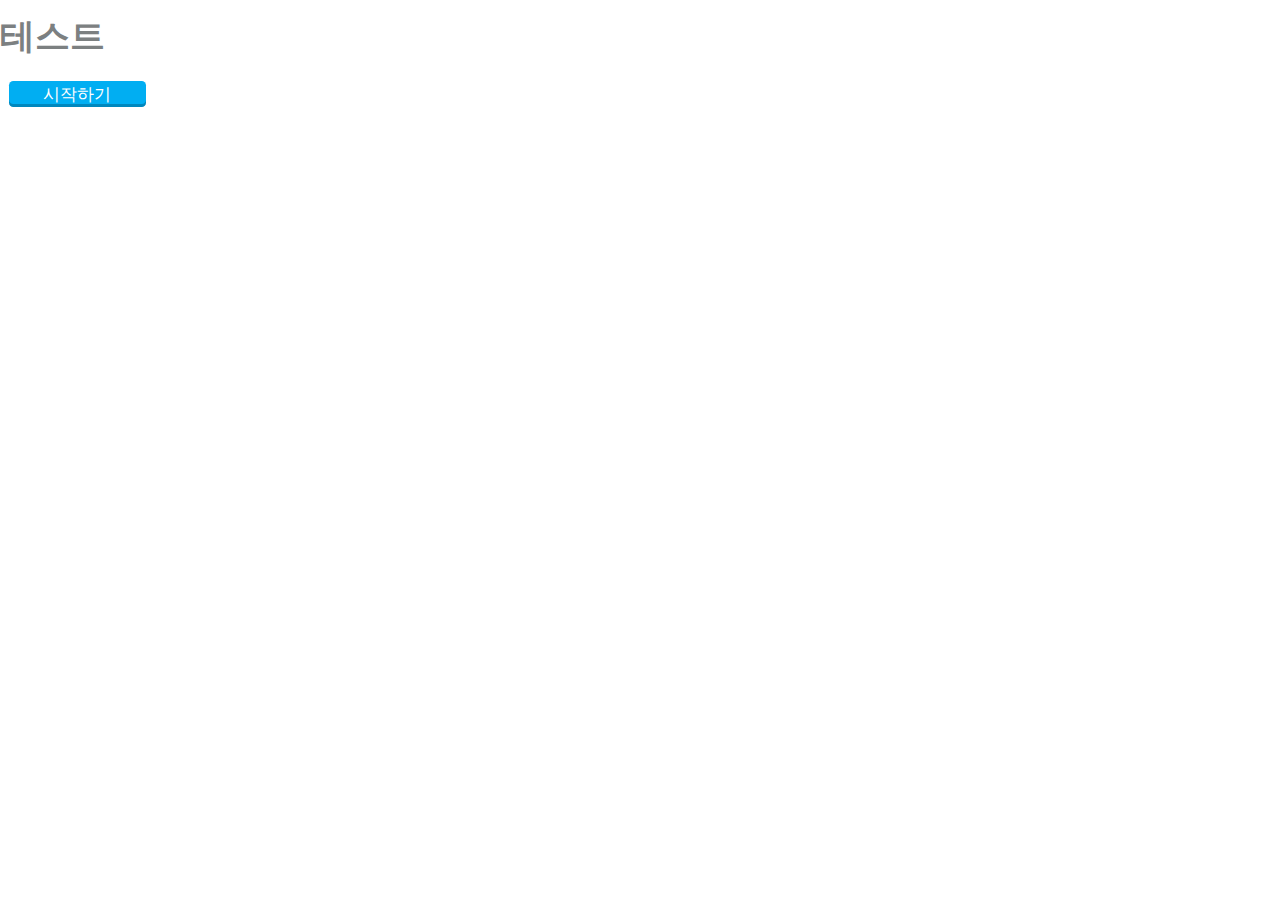
<file: index.html>
<!DOCTYPE html>
<html lang="ko">

<!-- Head -->
<head>
    <meta charset="UTF-8">
    <meta http-equiv="X-UA-Compatible" content="IE=edge">
    <meta name="viewport" content="width=device-width, initial-scale=1.0">
    <title>테스트</title>
    <link rel="stylesheet" href="style.css">
</head>

<!-- Body -->
<body>
    <section class="intro-section">
        <h1>테스트</h1>
        <a href="test.html" class="button-label blue">시작하기</a>
    </section>
    <footer>
        <!-- Go to www.addthis.com/dashboard to customize your tools -->
        <div class="addthis_inline_share_toolbox_e947"></div>
        <!-- Go to www.addthis.com/dashboard to customize your tools -->
        <script type="text/javascript" src="//s7.addthis.com/js/300/addthis_widget.js#pubid=ra-625c40f7dc8d7952"></script>
        <ins class="kakao_ad_area" style="display:none;" 
        data-ad-unit    = "DAN-DEUXa8bia7gGqJMR"
        data-ad-width   = "320" 
        data-ad-height  = "100"></ins>
        <script type="text/javascript" src="//t1.daumcdn.net/kas/static/ba.min.js" async></script>
    </footer>
</body>
</html>
</file>
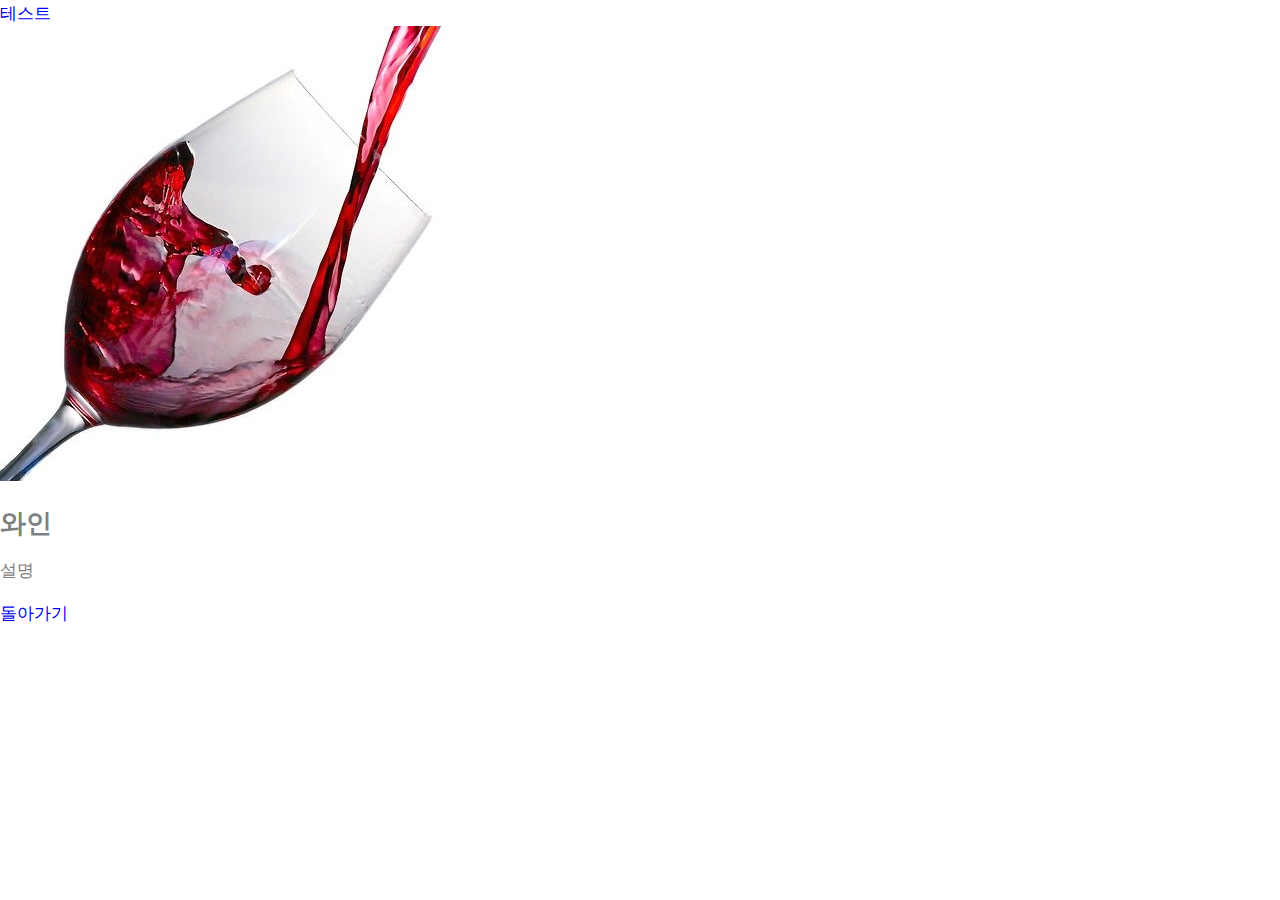
<file: result_1.html>
<!DOCTYPE html>
<html lang="ko">
<head>
    <meta charset="UTF-8">
    <meta http-equiv="X-UA-Compatible" content="IE=edge">
    <meta name="viewport" content="width=device-width, initial-scale=1.0">
    <title>테스트</title>
    <link rel="stylesheet" href="style.css">
</head>
<body>
    <header>
        <a href="index.html">테스트</a>
    </header>
    <section>
        <img src="img/wine.jpg" alt="와인">
        <h2>와인</h2>
        <p>설명</p>
        <a href="index.html">돌아가기</a>
    </section>
    <footer>
        <ins class="kakao_ad_area" style="display:none;" 
        data-ad-unit    = "DAN-DEUXa8bia7gGqJMR"
        data-ad-width   = "320" 
        data-ad-height  = "100"></ins>
        <script type="text/javascript" src="//t1.daumcdn.net/kas/static/ba.min.js" async></script>
    </footer>
</body>
</html>
</file>
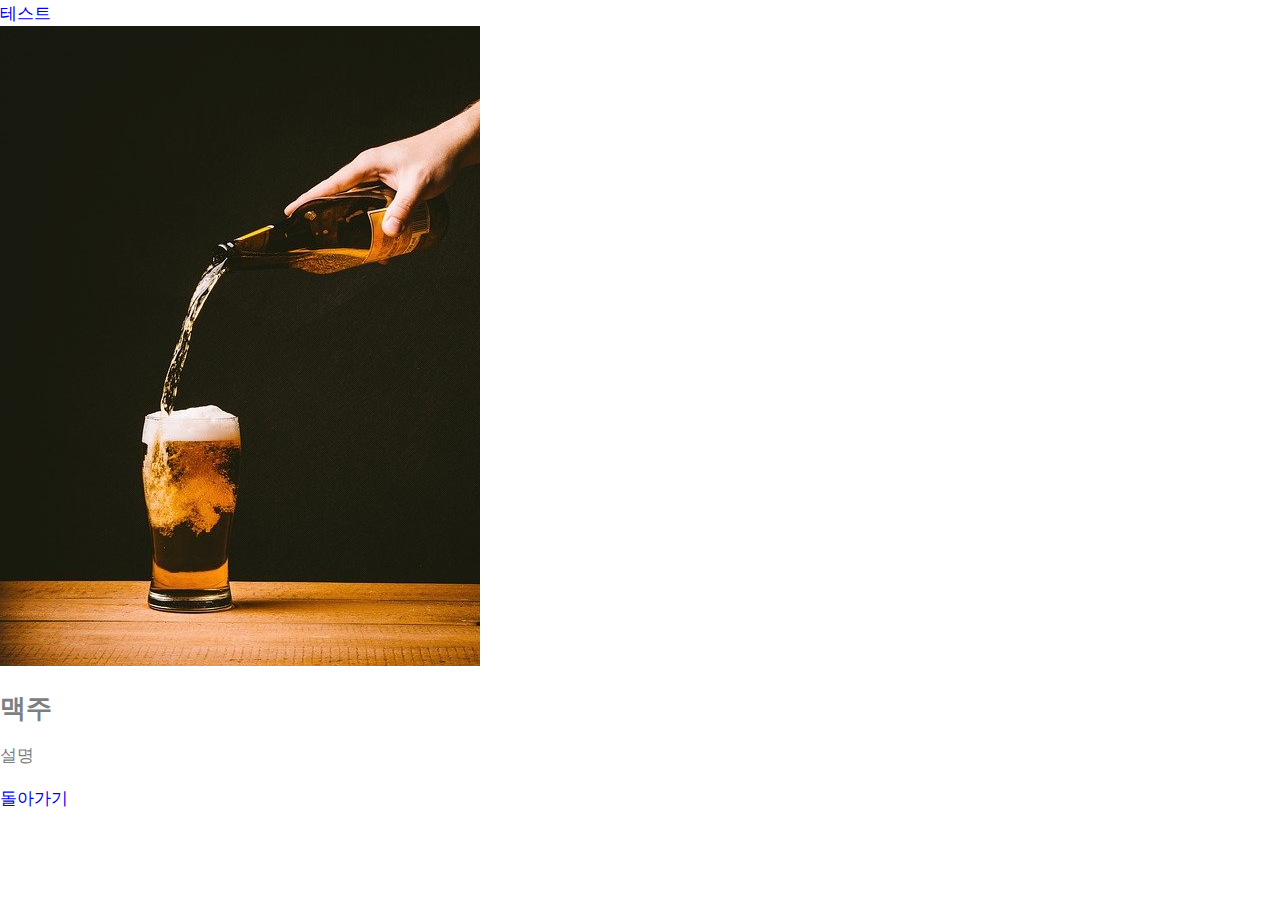
<file: result_2.html>
<!DOCTYPE html>
<html lang="ko">
<head>
    <meta charset="UTF-8">
    <meta http-equiv="X-UA-Compatible" content="IE=edge">
    <meta name="viewport" content="width=device-width, initial-scale=1.0">
    <title>테스트</title>
    <link rel="stylesheet" href="style.css">
</head>
<body>
    <header>
        <a href="index.html">테스트</a>
    </header>
    <section>
        <img src="img/beer.jpg" alt="맥주">
        <h2>맥주</h2>
        <p>설명</p>
        <a href="index.html">돌아가기</a>
    </section>
    <footer>
        <ins class="kakao_ad_area" style="display:none;" 
        data-ad-unit    = "DAN-DEUXa8bia7gGqJMR"
        data-ad-width   = "320" 
        data-ad-height  = "100"></ins>
        <script type="text/javascript" src="//t1.daumcdn.net/kas/static/ba.min.js" async></script>
    </footer>
</body>
</html>
</file>
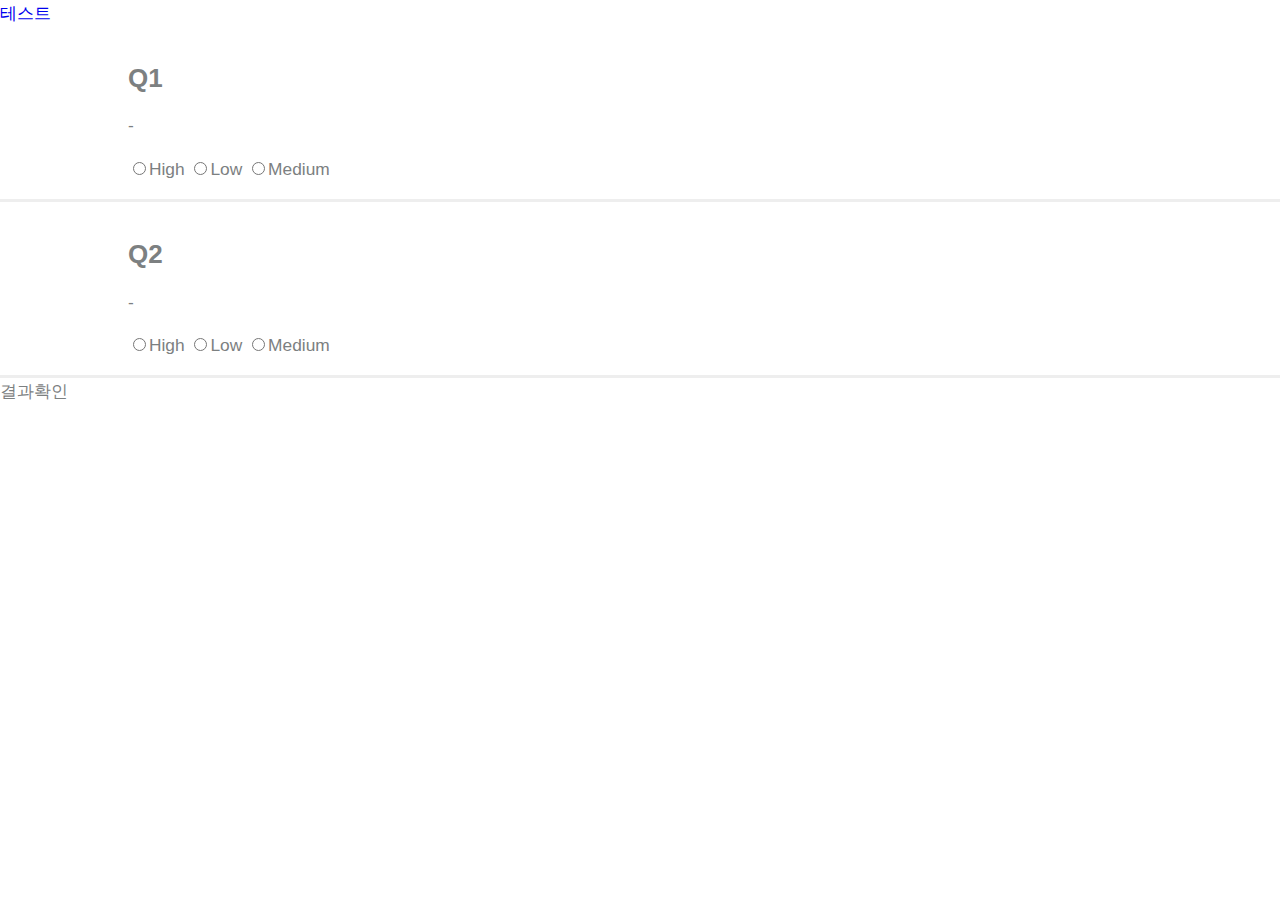
<file: test.html>
<!DOCTYPE html>
<html lang="ko">
<head>
    <meta charset="UTF-8">
    <meta http-equiv="X-UA-Compatible" content="IE=edge">
    <meta name="viewport" content="width=device-width, initial-scale=1.0">
    <title>테스트</title>
    <link rel="stylesheet" href="style.css">
</head>
<body>
    <header>
        <a href="index.html">테스트</a>
    </header>
    <section>
        <article>
            <h2>Q1</h2>
            <p>-</p>
            <input type="radio" name="q1" class="high-button"><span>High</span>
            <input type="radio" name="q1" class="low-button"><span>Low</span>
            <input type="radio" name="q1" class="medium-button"><span>Medium</span>
        </article>
        <article>
            <h2>Q2</h2>
            <p>-</p>
            <input type="radio" name="q2" class="high-button"><span>High</span>
            <input type="radio" name="q2" class="low-button"><span>Low</span>
            <input type="radio" name="q2" class="medium-button"><span>Medium</span>
        </article>
    </section>
    <ins class="kakao_ad_area" style="display:none;" 
    data-ad-unit    = "DAN-DEUXa8bia7gGqJMR"
    data-ad-width   = "320" 
    data-ad-height  = "100"></ins>
    <script type="text/javascript" src="//t1.daumcdn.net/kas/static/ba.min.js" async></script>
    <footer>
        <a onclick="result();">결과확인</a>
    </footer>
    <script>
        function result() {
            let high_cnt = 0;
            let low_cnt = 0;
            let mid_cnt = 0;

            let elements = document.getElementsByClassName('high-button')
            for (let i = 0; i < elements.length; i++) {
                if(elements[i].checked) {
                    high_cnt++
                }
            }

            elements = document.getElementsByClassName('low-button')
            for (let i = 0; i < elements.length; i++) {
                if(elements[i].checked) {
                    low_cnt++
                }
            }

            elements = document.getElementsByClassName('medium-button')
            for (let i = 0; i < elements.length; i++) {
                if(elements[i].checked) {
                    high_cnt++
                }
            }

            if(high_cnt + low_cnt != 2) {
                alert('모든 문항의 답을 선택해 주세요.');
                return
            }

            if(high_cnt == 2) {
                location.href="result_3.html"
            } else if (high_cnt == 1){
                location.href="result_2.html"
            } else {
                location.href="result_1.html"
            }
        }
    </script>
</body>
</html>
</file>
<file: style.css>
body {
    font-family: sans-serif;
    font-size: 13pt;
    font-weight: 300;
    color: #7c8081;
    margin: 0;
    line-height: 1.5em;
}
    body a {
        text-decoration: none;
    }

.intro {
    color: #ffffff;
	background-color: #01aef2;
	padding: 12em 0 12em 0;
    text-align: center;
}
    .intro.small {
        padding: 2em 0 2em 0;
    }
    .intro header {
        display: inline-block;
        border-top: solid 2px;
        border-bottom: solid 2px;
        padding: 3px 0 3px 0;
    }
        .intro header h2 {
            font-size: 1.5em;
            font-weight: 900;
            letter-spacing: 0.2em;
            line-height: 1.5em;
            margin: 0;
            padding-left: 0.2em;
            padding-right: 0.2em;
            border-bottom: solid 2px;
            border-top: solid 2px;
        }
        .intro header a {
            color: inherit;
        }
    .intro section {
        margin: 2em 0 2em 0;
    }
        .intro section p {
            margin: 0;
        }

article {
    color: inherit;
    padding-top: 1em;
    padding-bottom: 1em;
    padding-left: 10%;
    padding-right: 10%;
    border-bottom: #eeeeee;
    border-bottom-width: 3px;
    border-bottom-style: solid;
}

#contents {
    text-align: center;
}
    #contents header {
        padding: 2em 2em 0em 2em;
    }
        #contents header img {
            max-width: 300px;
            max-height: 300px;
        }
    #contents section {
        padding-left: 10%;
        padding-right: 10%;
    }
    #contents footer {
        padding: 2em 2em;
    }

.bottom {
	padding: 3em 1.5em;
	background: #E8EEF4;
    color: #7c8081;
    text-align: center;
}

footer div {
	margin-bottom: 2em;
}

footer .copyright {
	font-size: 0.8em;
    line-height: 1em;
    display: inline-block;
}
    footer .copyright a {
        color: inherit;
        border-bottom: dotted 1px;
    }

.button-label {
    display: inline-block;    
    padding: 0em 2em;
    margin: 0.5em;
    cursor: pointer;
    color: #292929;
    border-radius: 0.25em;
    background: #efefef;
    box-shadow: inset 0 -3px 0 rgba(0, 0, 0, 0.22);
    transition: 0.3s;
    -webkit-user-select: none;
        -moz-user-select: none;
        -ms-user-select: none;
            user-select: none;
}
    .button-label h3 {
        font-size: 13pt;
        font-family: sans-serif;
    }
    .button-label:hover {
        background: #d6d6d6;
        color: #101010;
        box-shadow: inset 0 -1px 0 rgba(0, 0, 0, 0.32);
    }
    .button-label:active {
        transform: translateY(2px);
        box-shadow: inset 0px -1px 0 rgba(0, 0, 0, 0.22);
    }
    @media (max-width: 40em) {
        .button-label {
            padding: 0em 1em 3px;
            margin: 0.25em;
        }
    }
    .button-label.blue {
        color: #ffffff;
        background-color: #01aef2;
    }
.yes-button:checked + .button-label {
    background: #2ECC71;
    color: #efefef;
}
.yes-button:checked + .button-label:hover {
    background: #29b765;
    color: #e2e2e2;
}
.no-button:checked + .button-label {
    background: #D91E18;
    color: #efefef;
}
.no-button:checked + .button-label:hover {
    background: #c21b15;
    color: #e2e2e2;
}
.maybe-button:checked + .button-label {
    background: #4183D7;
    color: #efefef;
}
.maybe-button:checked + .button-label:hover {
    background: #2c75d2;
    color: #e2e2e2;
}
.hidden {
    display: none;
}
</file>
